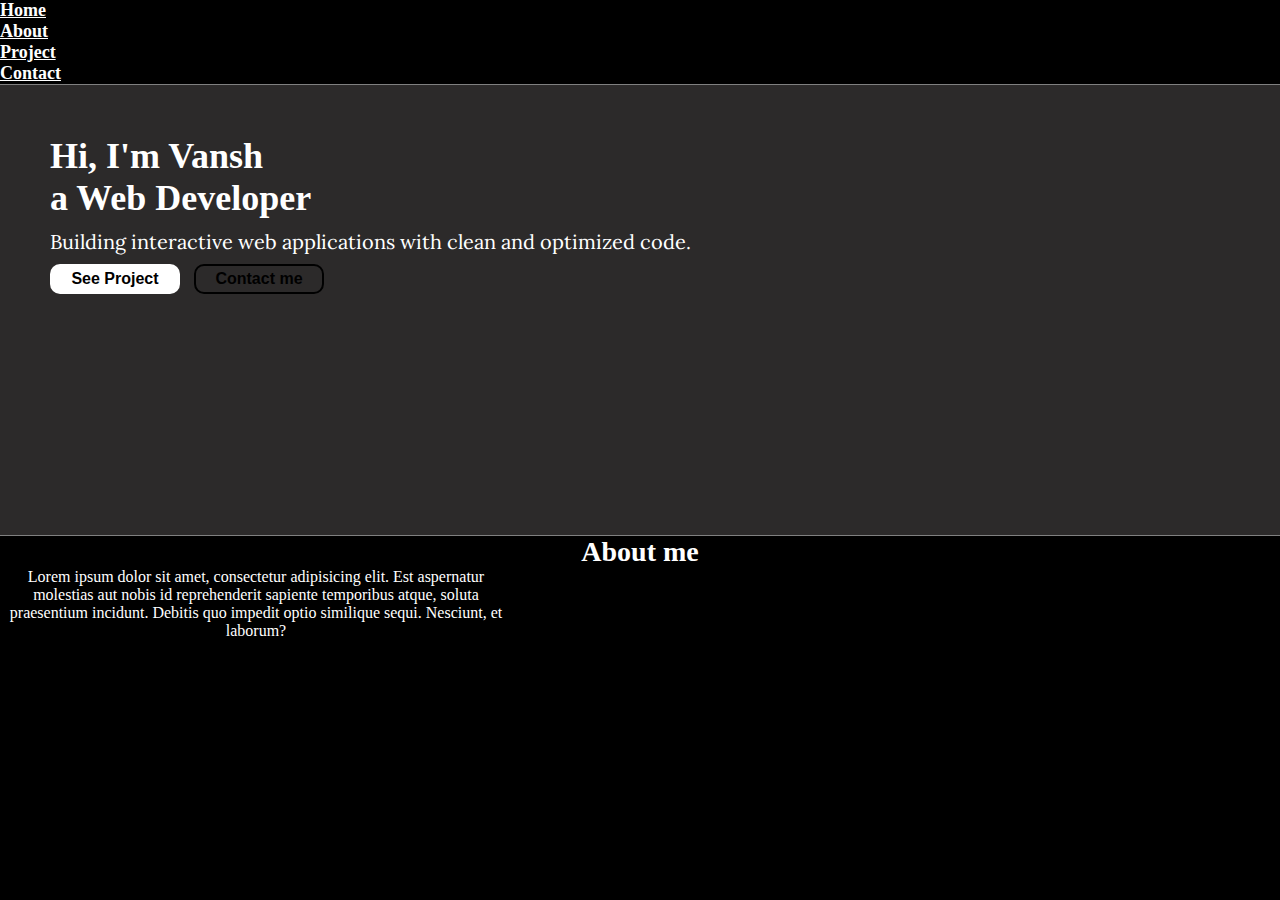
<file: home.html>
<!DOCTYPE html>
<html lang="en">

<head>
    <!-- Required meta tags -->
    <meta charset="utf-8" />
    <meta name="viewport" content="width=device-width, initial-scale=1" />
    <!-- Bootstrap CSS -->
    <link href="https://cdn.jsdelivr.net/npm/bootstrap@5.0.2/dist/css/bootstrap.min.css" rel="stylesheet"
        integrity="sha384-EVSTQN3/azprG1Anm3QDgpJLIm9Nao0Yz1ztcQTwFspd3yD65VohhpuuCOmLASjC" crossorigin="anonymous" />
    <link rel="preconnect" href="https://fonts.googleapis.com">
    <link rel="preconnect" href="https://fonts.gstatic.com" crossorigin>
    <link
        href="https://fonts.googleapis.com/css2?family=Dancing+Script:wght@400..700&family=Lora:ital,wght@0,400..700;1,400..700&family=Princess+Sofia&display=swap"
        rel="stylesheet">
    <link rel="stylesheet" href="home.css" />
    <title>Vansh Verma | Web Developer</title>
</head>

<body>
    <ul class="nav justify-content-center">
        <li class="nav-item">
            <a class="nav-link" href="#home">Home</a>
        </li>
        <li class="nav-item">
            <a class="nav-link" href="#">About</a>
        </li>
        <li class="nav-item">
            <a class="nav-link" href="#">Project</a>
        </li>
        <li class="nav-item">
            <a class="nav-link" href="#">Contact</a>
        </li>
    </ul>
    <div class="hero-section" id="home">
        <div class="title">
            <h1>Hi, I'm Vansh</h1>
            <h1>a Web Developer</h1>
            <p>
                Building interactive web applications with clean and optimized code.
            </p>
            <span class="btngroup">
                <button id="Projectbtn">See Project</button>
                <button id="contactbtn">Contact me</button>
            </span>
        </div>
    </div>
    <div class="about-section">
        <h2>About me</h2>
        <div class="about-title">
            <p>Lorem ipsum dolor sit amet, consectetur adipisicing elit. Est aspernatur molestias aut nobis id reprehenderit sapiente temporibus atque, soluta praesentium incidunt. Debitis quo impedit optio similique sequi. Nesciunt, et laborum?</p>
        </div>
    </div>
</body>

</html>
</file>
<file: home.css>
*{
    margin: 0;
    padding: 0;
}
body{
    background-color: black;
}
.nav{
    background-color: rgb(0, 0, 0);
    color: white;
   border-bottom: 1px solid gray;
}
.nav a{
    color: white;
    font-size: 18px;
    font-weight: bold;
}
.hero-section{
    height: 50vh;
    width: 100%;
    color: white;
    background-color: rgb(44, 42, 42);
    border-bottom: 1px solid gray;
}
.title{
    height: 100%;
 padding-left: 50px;
 padding-top: 50px;
}
.title h1{
    font-size: 36px;
}
.title p{
    padding-top: 10px;
    padding-bottom: 10px;
    font-size: 20px;
    font-family: "Lora", cursive;
  font-weight: 400;
  font-style: normal;
}
#Projectbtn{
    background-color: white;
    border: none;
    height: 30px;
    width: 130px;
    border-radius: 10px;
    cursor: pointer;
    font-size: 16px;
    font-weight: bold;
    margin-right: 10px;
}
#contactbtn{
     background-color:transparent;
    border: 2px solid black;
    height: 30px;
    width: 130px;
    border-radius: 10px;
    cursor: pointer;
    font-size: 16px;
    font-weight: bold;
    margin-right: 10px;
}
#contactbtn:hover{
    background-color: black;
    color: white;
}
.about-section{
    height: 40vh;
    width: 100%;
    color: white;
    background-color: black;
    text-align: center;
}
.about-section h2{
    font-size: 28px;
    font-weight: bold;
    color: white;
}
.about-title{
    width: 40vw;
}
</file>
